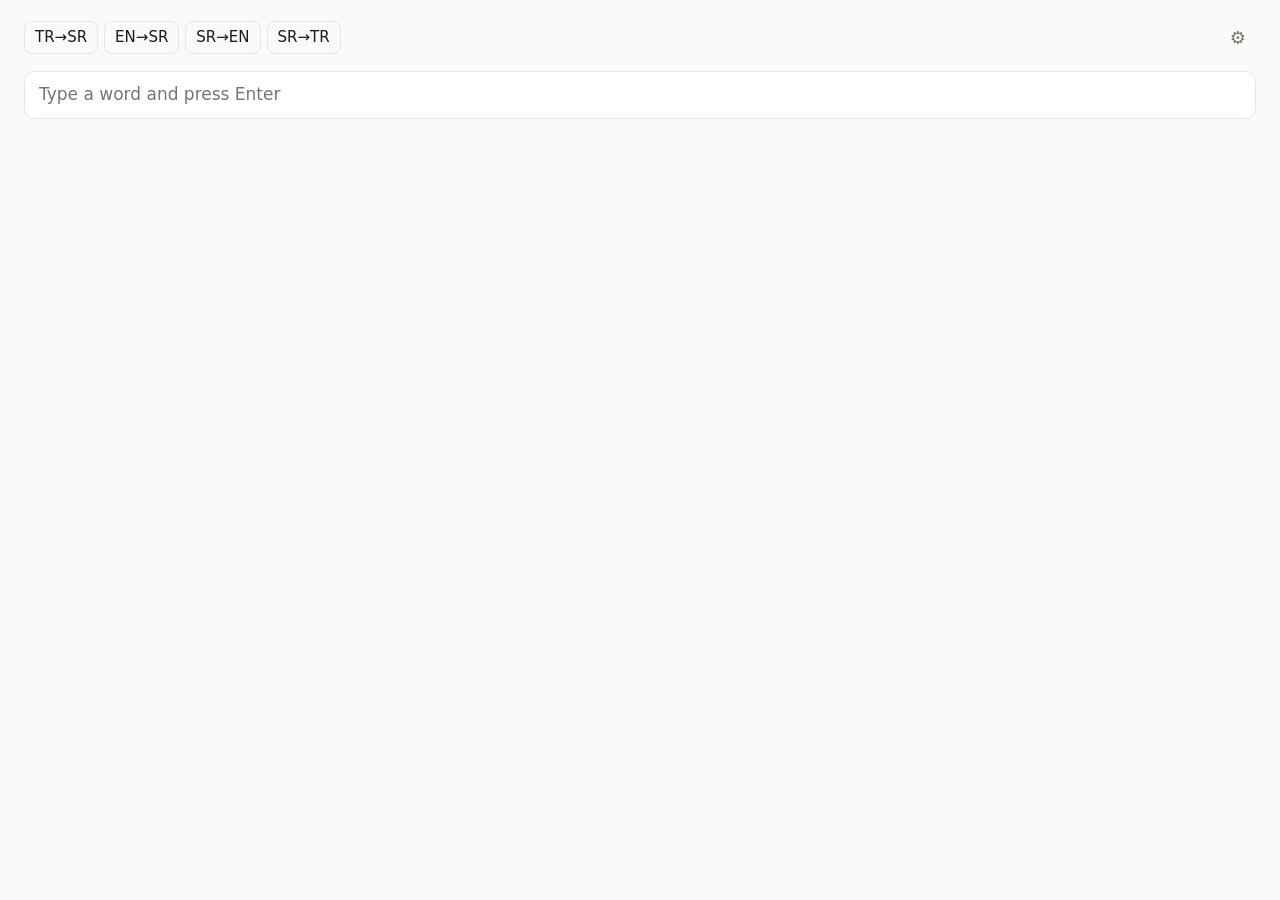
<file: ui/index.html>
<!doctype html>
<html lang="en">
<head>
  <meta charset="utf-8">
  <title>Serbian Translator</title>
  <link rel="stylesheet" href="style.css">
</head>
<body>
  <header class="bar">
    <nav class="dirs">
      <button data-dir="tr-sr">TR→SR</button>
      <button data-dir="en-sr">EN→SR</button>
      <button data-dir="sr-en">SR→EN</button>
      <button data-dir="sr-tr">SR→TR</button>
    </nav>
    <button id="gear" class="gear" title="Settings">⚙</button>
  </header>

  <section id="settings" class="settings" hidden>
    <label for="key">Claude API key</label>
    <div class="row">
      <input id="key" type="password" placeholder="sk-ant-…" autocomplete="off">
      <button id="save">Save</button>
    </div>
    <p id="key-msg" class="hint"></p>
  </section>

  <input id="text" class="text" type="text" placeholder="Type a word and press Enter" autocomplete="off" spellcheck="false">

  <main id="out" class="out">
    <p id="status" class="status"></p>
    <div id="result" hidden>
      <p id="translation" class="translation"></p>
      <p id="grammar" class="grammar"></p>
      <p id="alts" class="alts"></p>
      <h2>Examples</h2>
      <ul id="examples" class="examples"></ul>
    </div>
  </main>

  <script src="app.js"></script>
</body>
</html>
</file>
<file: ui/style.css>
:root {
  --bg: #fafaf9;
  --fg: #1c1917;
  --muted: #78716c;
  --line: #e7e5e4;
  --accent: #2563eb;
  --accent-fg: #ffffff;
  --field: #ffffff;
}

@media (prefers-color-scheme: dark) {
  :root {
    --bg: #1c1917;
    --fg: #f5f5f4;
    --muted: #a8a29e;
    --line: #3a3532;
    --accent: #60a5fa;
    --accent-fg: #0c0a09;
    --field: #292524;
  }
}

* { box-sizing: border-box; }

body {
  margin: 0;
  padding: 20px 24px;
  background: var(--bg);
  color: var(--fg);
  font: 15px/1.5 "Segoe UI", system-ui, sans-serif;
}

button {
  font: inherit;
  color: inherit;
  background: none;
  border: 1px solid var(--line);
  border-radius: 8px;
  padding: 4px 10px;
  cursor: pointer;
}

.bar { display: flex; justify-content: space-between; align-items: center; margin-bottom: 16px; }
.dirs { display: flex; gap: 6px; }
.dirs button.active { background: var(--accent); border-color: var(--accent); color: var(--accent-fg); }
.gear { border: none; font-size: 18px; color: var(--muted); }

.settings { margin-bottom: 16px; }
.settings label { font-size: 13px; color: var(--muted); }
.row { display: flex; gap: 8px; margin-top: 4px; }
.row input { flex: 1; }

input {
  font: inherit;
  color: var(--fg);
  background: var(--field);
  border: 1px solid var(--line);
  border-radius: 10px;
  padding: 8px 12px;
  outline: none;
}
input:focus { border-color: var(--accent); }
.text { width: 100%; font-size: 17px; padding: 10px 14px; }

.out { margin-top: 24px; }
.status, .hint { color: var(--muted); margin: 0; }
.translation { font-size: 28px; font-weight: 600; margin: 0; }
.grammar, .alts { color: var(--muted); margin: 2px 0 0; font-size: 14px; }
h2 { font-size: 13px; font-weight: 600; text-transform: uppercase; letter-spacing: .05em; color: var(--muted); margin: 24px 0 8px; }
.examples { list-style: none; padding: 0; margin: 0; }
.examples li { margin-bottom: 12px; }
.examples .other { display: block; color: var(--muted); font-size: 14px; }
</file>
